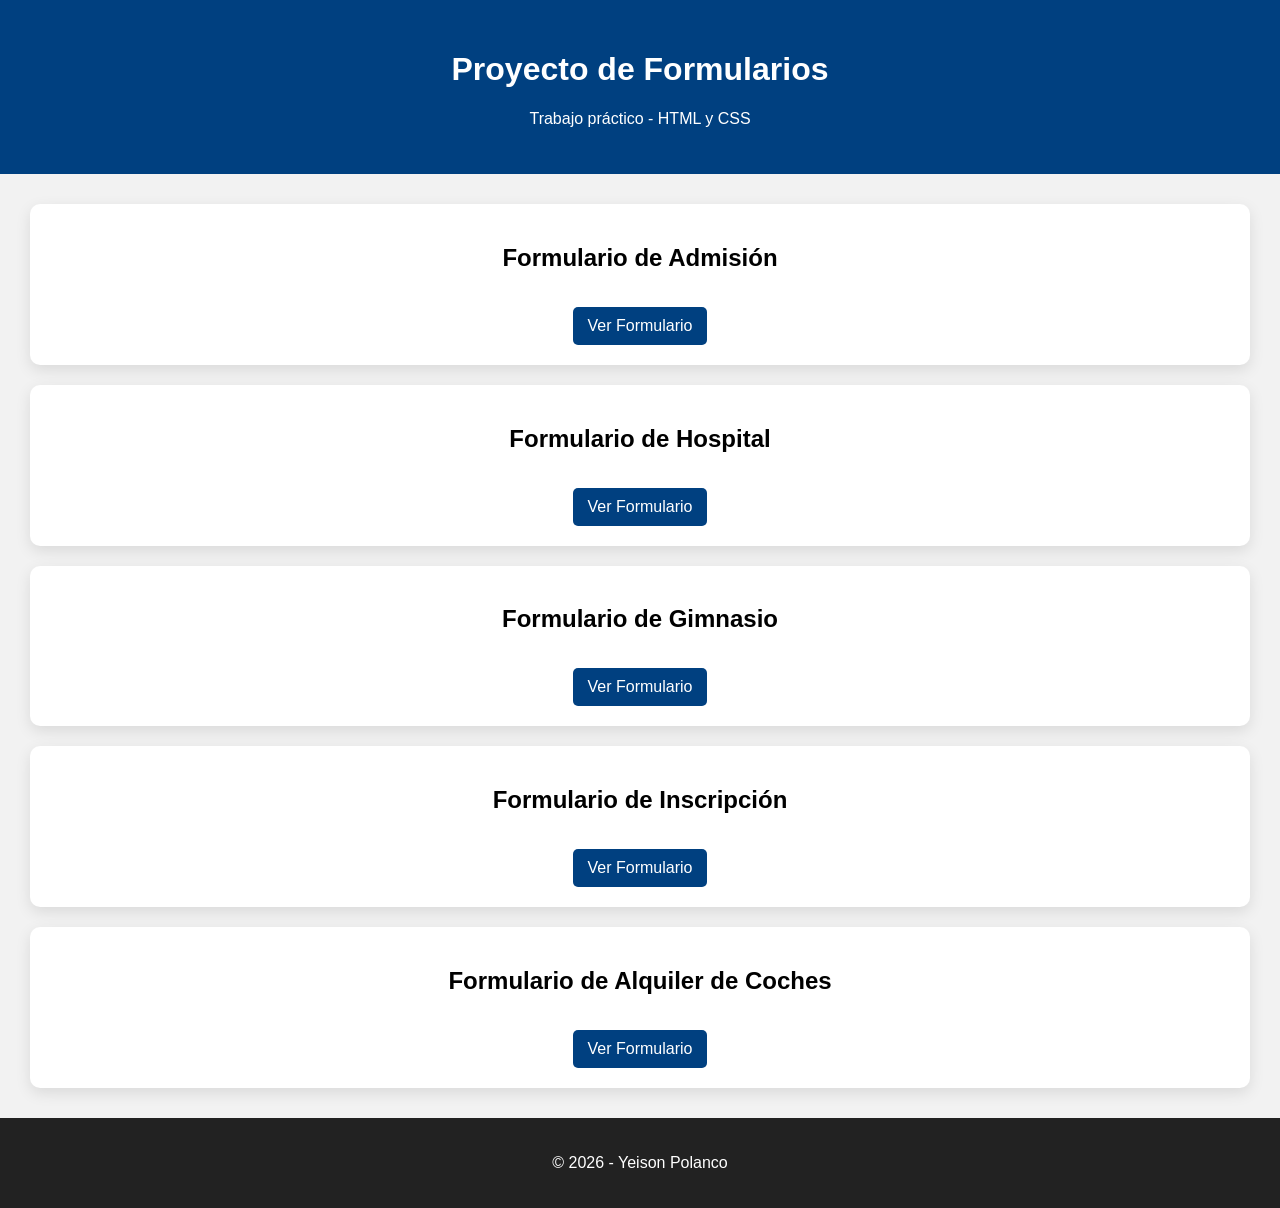
<file: index.html>
<!DOCTYPE html>
<html lang="es">
<head>
    <meta charset="UTF-8">
    <meta name="viewport" content="width=device-width, initial-scale=1.0">
    <title>Proyecto de Formularios - Yeison Polanco</title>
    <link rel="stylesheet" href="styles.css">
</head>

<body>

<header>
    <h1>Proyecto de Formularios</h1>
    <p>Trabajo práctico - HTML y CSS</p>
</header>

<main>

    <div class="card">
        <h2>Formulario de Admisión</h2>
        <a href="admision.html">Ver Formulario</a>
    </div>

    <div class="card">
        <h2>Formulario de Hospital</h2>
        <a href="medico.html">Ver Formulario</a>
    </div>

    <div class="card">
        <h2>Formulario de Gimnasio</h2>
        <a href="gym.html">Ver Formulario</a>
    </div>

    <div class="card">
        <h2>Formulario de Inscripción</h2>
        <a href="inscripcion.html">Ver Formulario</a>
    </div>

    <div class="card">
        <h2>Formulario de Alquiler de Coches</h2>
        <a href="rentcar.html">Ver Formulario</a>
    </div>

</main>

<footer>
    <p>© 2026 - Yeison Polanco</p>
</footer>

</body>
</html>
</file>
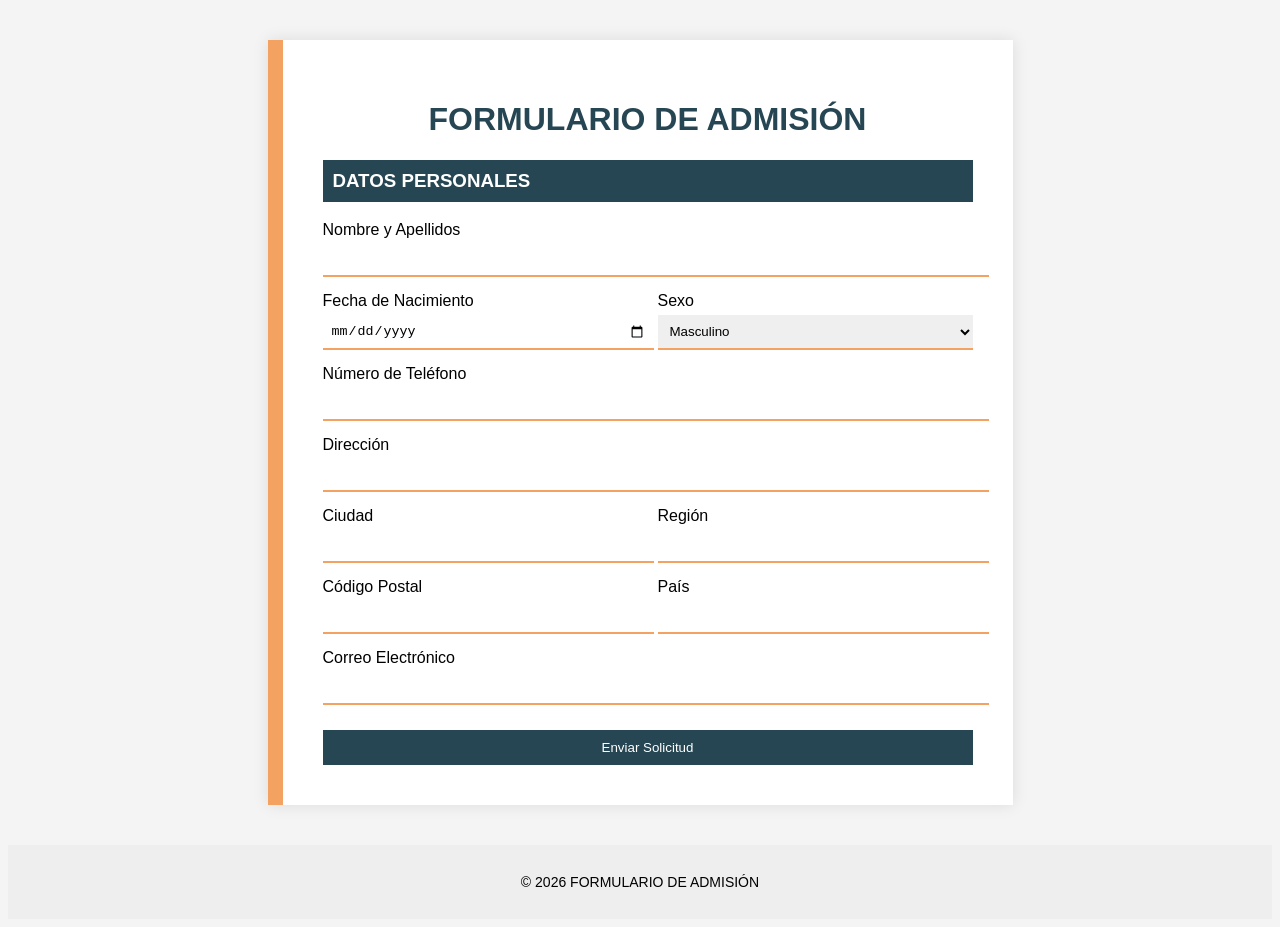
<file: admision.html>
<!DOCTYPE html>
<html lang="es">
<head>
    <meta charset="UTF-8">
    <title>Formulario de Admisión</title>
    <link rel="stylesheet" href="admision.css">
</head>
<body>

<div class="contenedor">
    <h1>FORMULARIO DE ADMISIÓN</h1>

    <form>
        <h3>DATOS PERSONALES</h3>

        <label>Nombre y Apellidos</label>
        <input type="text">

        <div class="fila">
            <div>
                <label>Fecha de Nacimiento</label>
                <input type="date">
            </div>
            <div>
                <label>Sexo</label>
                <select>
                    <option>Masculino</option>
                    <option>Femenino</option>
                </select>
            </div>
        </div>

        <label>Número de Teléfono</label>
        <input type="tel">

        <label>Dirección</label>
        <input type="text">

        <div class="fila">
            <div>
                <label>Ciudad</label>
                <input type="text">
            </div>
            <div>
                <label>Región</label>
                <input type="text">
            </div>
        </div>

        <div class="fila">
            <div>
                <label>Código Postal</label>
                <input type="text">
            </div>
            <div>
                <label>País</label>
                <input type="text">
            </div>
        </div>

        <label>Correo Electrónico</label>
        <input type="email">

        <button>Enviar Solicitud</button>
    </form>
</div>

<footer class="footer">
   <p>© 2026 FORMULARIO DE ADMISIÓN</p>
</footer>

</body>
</html>
</file>
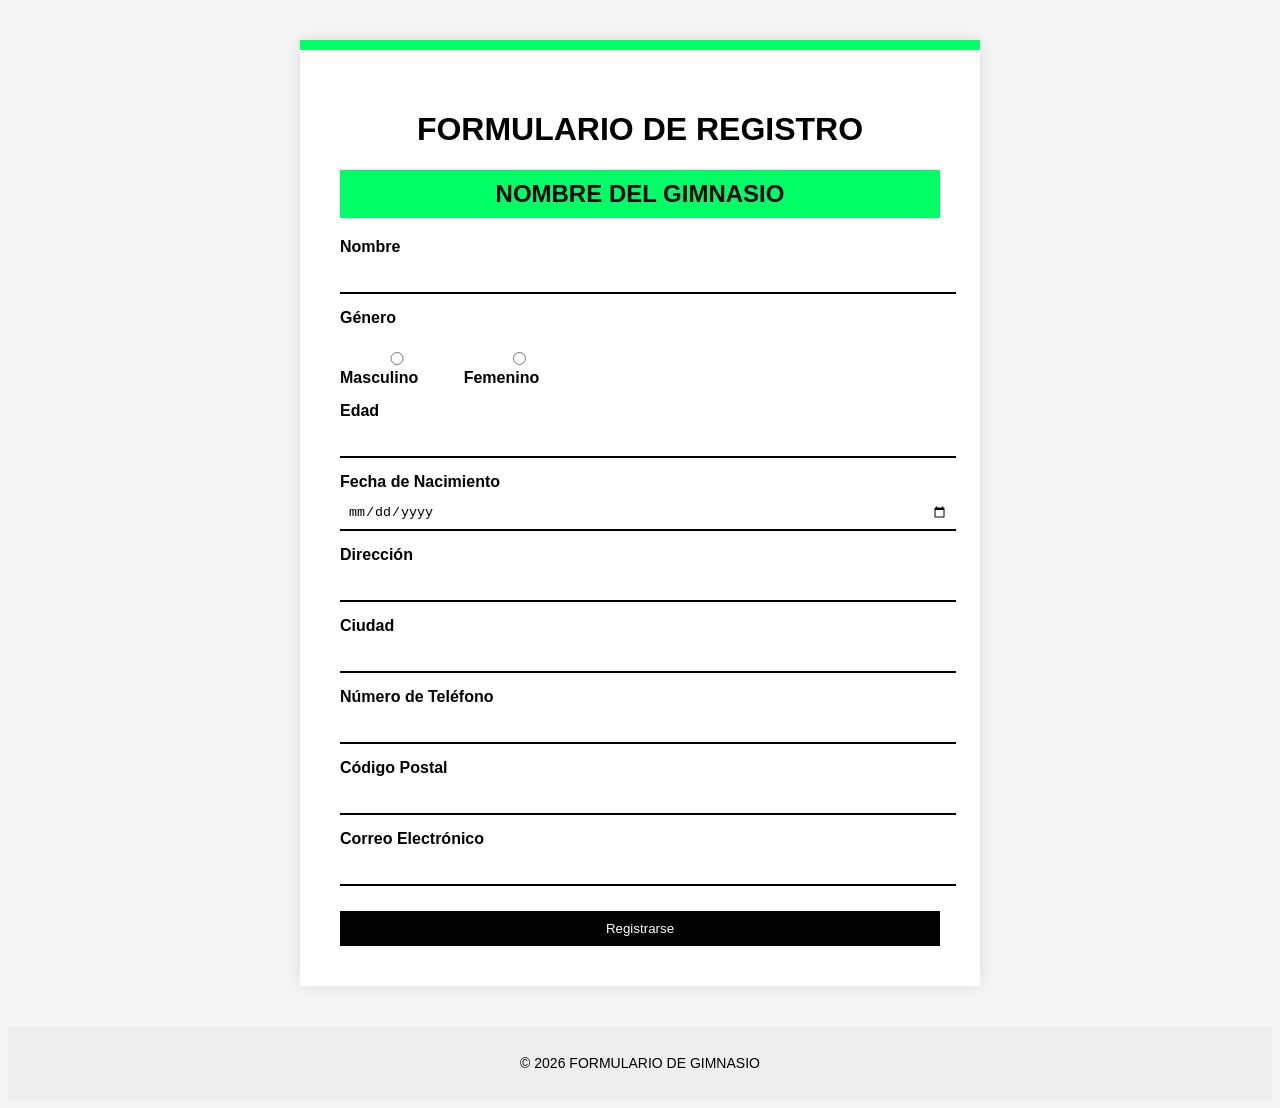
<file: gym.html>
<!DOCTYPE html>
<html lang="es">
<head>
    <meta charset="UTF-8">
    <title>Formulario Registro Gimnasio</title>
    <link rel="stylesheet" href="gym.css">
</head>
<body>

<div class="contenedor">
    <h1>FORMULARIO DE REGISTRO</h1>
    <h2>NOMBRE DEL GIMNASIO</h2>

    <form>
        <label>Nombre</label>
        <input type="text">

        <label>Género</label>
        <div class="radio">
            <label><input type="radio" name="genero"> Masculino</label>
            <label><input type="radio" name="genero"> Femenino</label>
        </div>

        <label>Edad</label>
        <input type="number">

        <label>Fecha de Nacimiento</label>
        <input type="date">

        <label>Dirección</label>
        <input type="text">

        <label>Ciudad</label>
        <input type="text">

        <label>Número de Teléfono</label>
        <input type="tel">

        <label>Código Postal</label>
        <input type="text">

        <label>Correo Electrónico</label>
        <input type="email">

        <button>Registrarse</button>
    </form>
</div>

<footer class="footer">
   <p>© 2026 FORMULARIO DE GIMNASIO</p>
</footer>

</body>
</html>
</file>
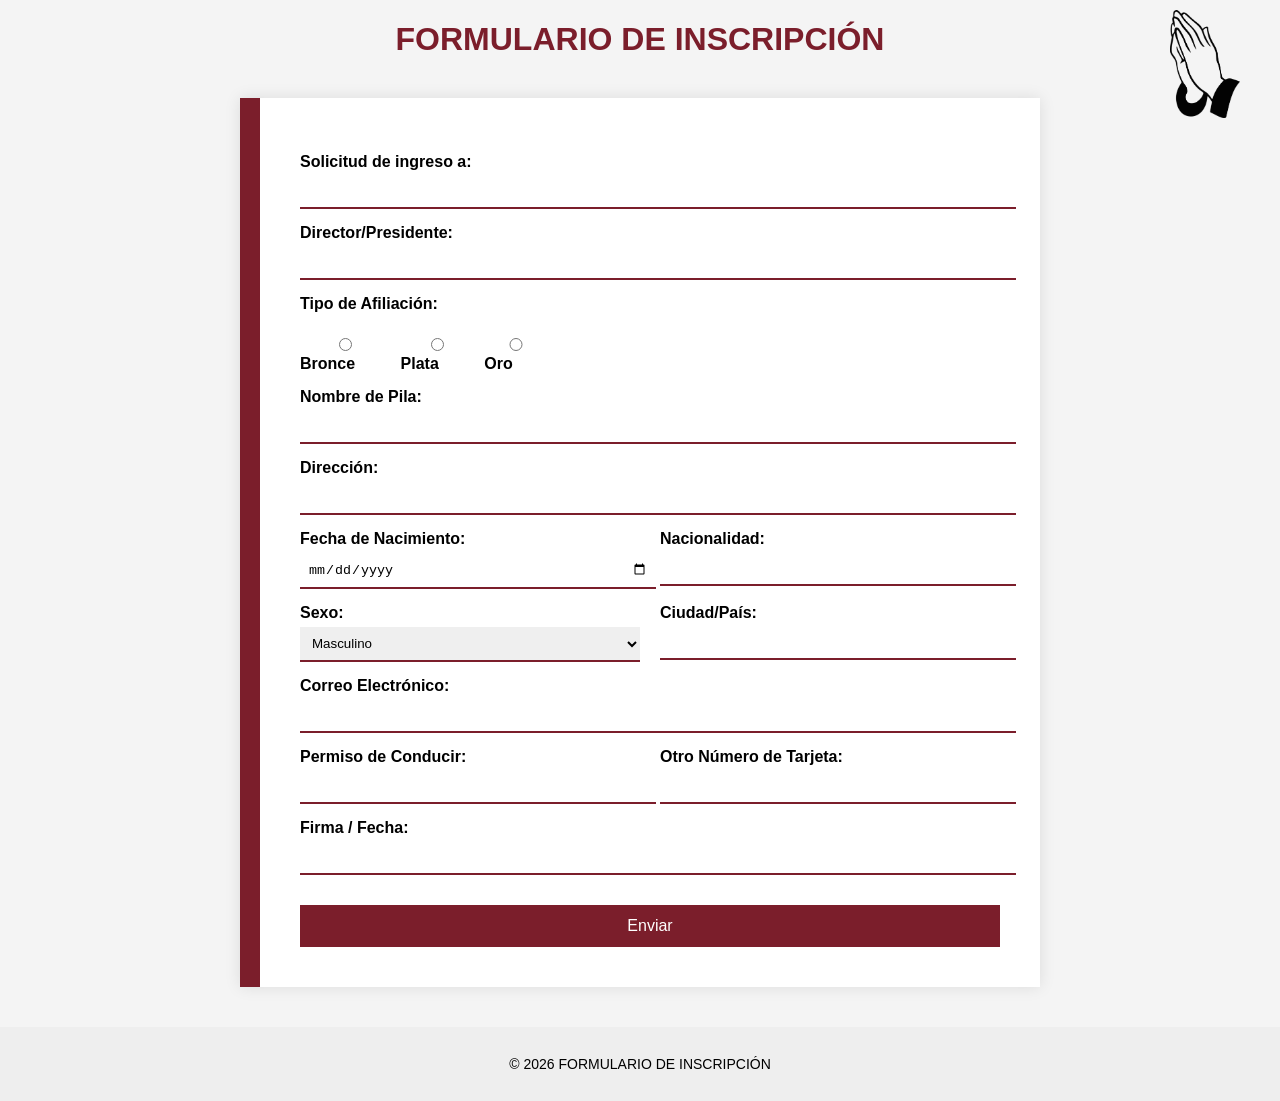
<file: inscripcion.html>
<!DOCTYPE html>
<html lang="es">
<head class="header">
   <h1>FORMULARIO DE INSCRIPCIÓN</h1>
   <link rel="stylesheet" href="inscripcion.css">
   <img src="assets/img/logo.png" class="logo">
</head>

<body>

<div class="contenedor">

    <form>
        <label>Solicitud de ingreso a:</label>
        <input type="text">

        <label>Director/Presidente:</label>
        <input type="text">

        <label>Tipo de Afiliación:</label>
        <div class="radio-group">
            <label><input type="radio" name="afiliacion"> Bronce</label>
            <label><input type="radio" name="afiliacion"> Plata</label>
            <label><input type="radio" name="afiliacion"> Oro</label>
        </div>

        <label>Nombre de Pila:</label>
        <input type="text">

        <label>Dirección:</label>
        <input type="text">

        <div class="fila">
            <div>
                <label>Fecha de Nacimiento:</label>
                <input type="date">
            </div>
            <div>
                <label>Nacionalidad:</label>
                <input type="text">
            </div>
        </div>

        <div class="fila">
            <div>
                <label>Sexo:</label>
                <select>
                    <option>Masculino</option>
                    <option>Femenino</option>
                </select>
            </div>
            <div>
                <label>Ciudad/País:</label>
                <input type="text">
            </div>
        </div>

        <label>Correo Electrónico:</label>
        <input type="email">

        <div class="fila">
            <div>
                <label>Permiso de Conducir:</label>
                <input type="text">
            </div>
            <div>
                <label>Otro Número de Tarjeta:</label>
                <input type="text">
            </div>
        </div>

        <div class="firma">
            <label>Firma / Fecha:</label>
            <input type="text">
        </div>

        <button type="submit">Enviar</button>
    </form>
</div>


<footer class="footer">
   <p>© 2026 FORMULARIO DE INSCRIPCIÓN</p>
</footer>

</body>
</html>
</file>
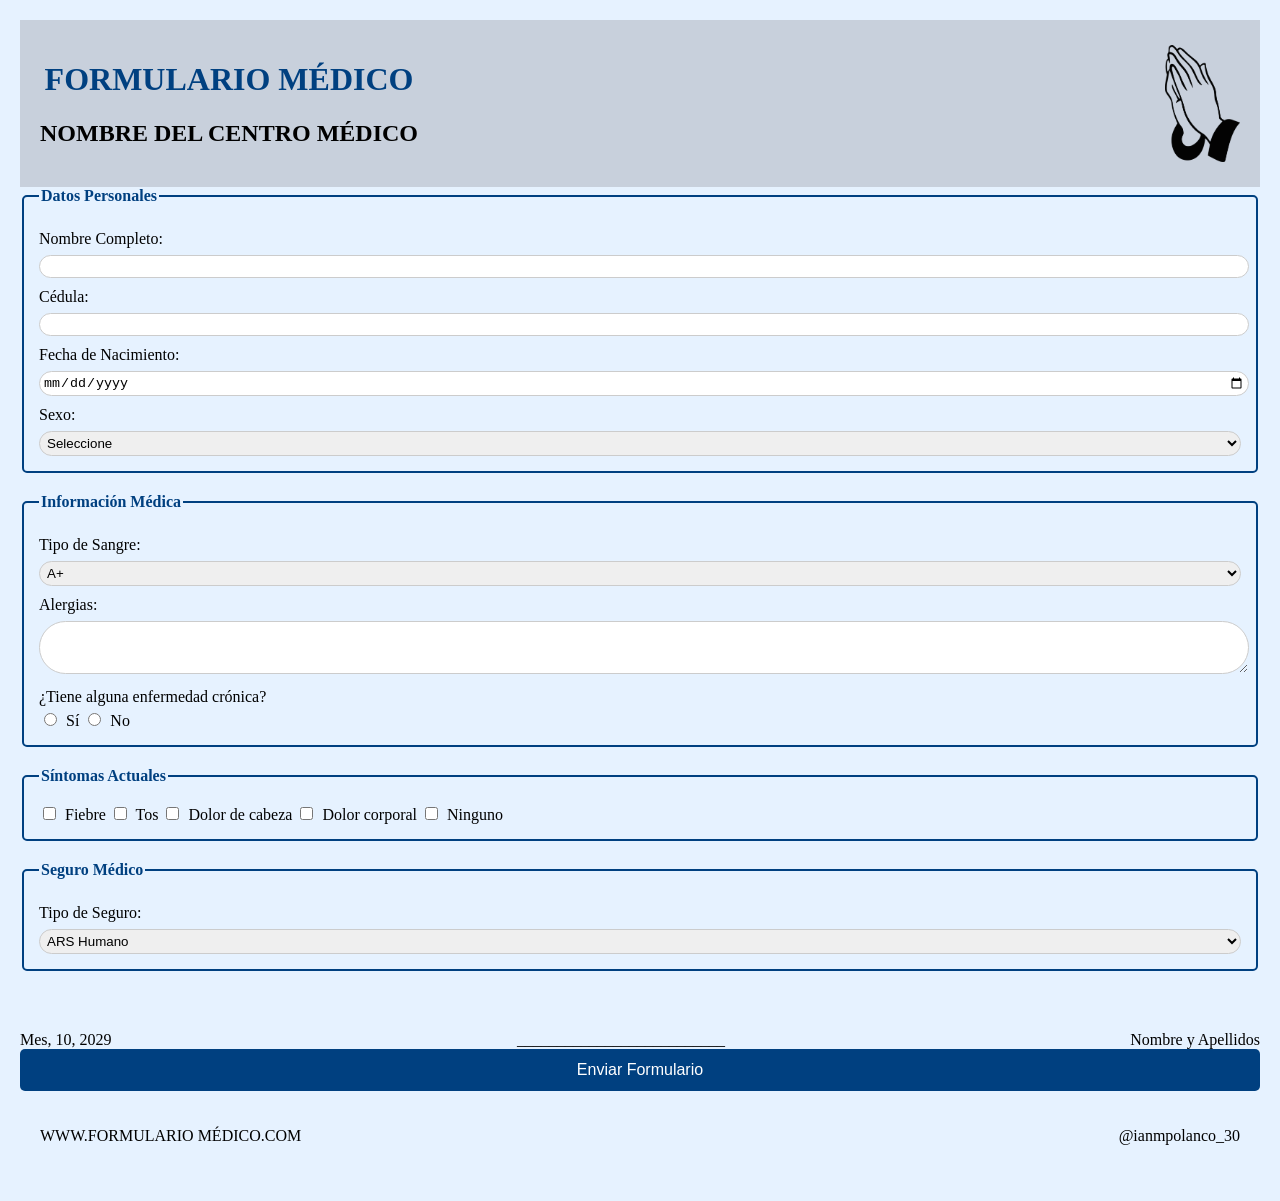
<file: medico.html>
<!DOCTYPE html>
<html lang="es">
<head>
    <meta charset="UTF-8">
    <title>Formulario Médico</title>
    <link rel="stylesheet" href="medico.css">
</head>

<body>

<div class="formulario">

<div class="header">
    <div class="titulo">
        <h1>FORMULARIO MÉDICO</h1>
        <h2>NOMBRE DEL CENTRO MÉDICO</h2>
    </div>

    <img src="assets/img/logo.png" alt="Logo del Centro Médico" class="logo">
    </div>

    <form>

        <fieldset>
            <legend>Datos Personales</legend>

            <label>Nombre Completo:</label>
            <input type="text" required>

            <label>Cédula:</label>
            <input type="text" required>

            <label>Fecha de Nacimiento:</label>
            <input type="date" required>

            <label>Sexo:</label>
            <select required>
                <option value="">Seleccione</option>
                <option>Masculino</option>
                <option>Femenino</option>
            </select>
        </fieldset>

        <fieldset>
            <legend>Información Médica</legend>

            <label>Tipo de Sangre:</label>
            <select>
                <option>A+</option>
                <option>A-</option>
                <option>B+</option>
                <option>B-</option>
                <option>O+</option>
                <option>O-</option>
                <option>AB+</option>
                <option>AB-</option>
            </select>

            <label>Alergias:</label>
            <textarea rows="3"></textarea>

            <label>¿Tiene alguna enfermedad crónica?</label>
            <input type="radio" name="cronica"> Sí
            <input type="radio" name="cronica"> No
        </fieldset>

        <fieldset>
            <legend>Síntomas Actuales</legend>

            <input type="checkbox"> Fiebre
            <input type="checkbox"> Tos
            <input type="checkbox"> Dolor de cabeza
            <input type="checkbox"> Dolor corporal
            <input type="checkbox"> Ninguno
        </fieldset>

        <fieldset>
            <legend>Seguro Médico</legend>

            <label>Tipo de Seguro:</label>
            <select>
                <option>ARS Humano</option>
                <option>Senasa</option>
                <option>Mapfre</option>
                <option>Sin Seguro</option>
            </select>
        </fieldset>

    <div class="firma">
        <span>Mes, 10, 2029</span>
        <span>__________________________</span>
      <span>Nombre y Apellidos</span>
    </div>
        <button type="submit">Enviar Formulario</button>
    </form>

    <footer>
        <p>WWW.FORMULARIO MÉDICO.COM</p>
        <p>@ianmpolanco_30</p>
    </footer>

</div>

</body>
</html>
</file>
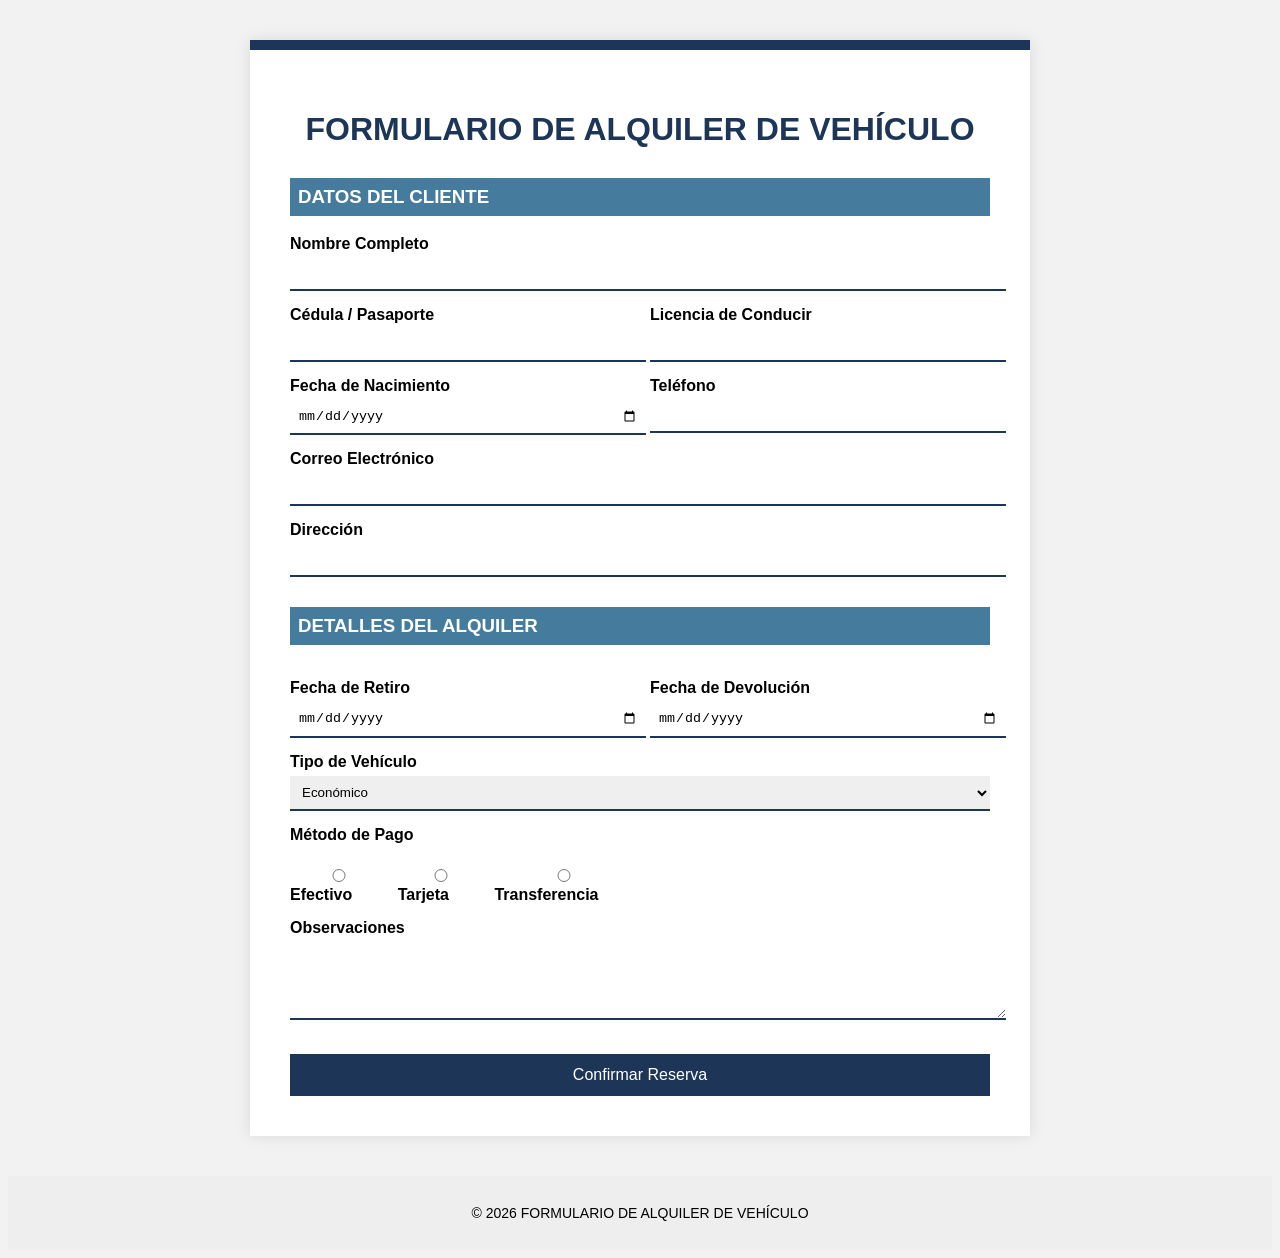
<file: rentcar.html>
<!DOCTYPE html>
<html lang="es">
<head>
    <meta charset="UTF-8">
    <title>Formulario Rent Car</title>
    <link rel="stylesheet" href="rentcar.css">
</head>
<body>

<div class="contenedor">
    <h1>FORMULARIO DE ALQUILER DE VEHÍCULO</h1>

    <form>
        <h3>DATOS DEL CLIENTE</h3>

        <label>Nombre Completo</label>
        <input type="text" required>

        <div class="fila">
            <div>
                <label>Cédula / Pasaporte</label>
                <input type="text" required>
            </div>
            <div>
                <label>Licencia de Conducir</label>
                <input type="text" required>
            </div>
        </div>

        <div class="fila">
            <div>
                <label>Fecha de Nacimiento</label>
                <input type="date">
            </div>
            <div>
                <label>Teléfono</label>
                <input type="tel">
            </div>
        </div>

        <label>Correo Electrónico</label>
        <input type="email">

        <label>Dirección</label>
        <input type="text">

        <h3>DETALLES DEL ALQUILER</h3>

        <div class="fila">
            <div>
                <label>Fecha de Retiro</label>
                <input type="date">
            </div>
            <div>
                <label>Fecha de Devolución</label>
                <input type="date">
            </div>
        </div>

        <label>Tipo de Vehículo</label>
        <select>
            <option>Económico</option>
            <option>SUV</option>
            <option>Camioneta</option>
            <option>Lujo</option>
        </select>

        <label>Método de Pago</label>
        <div class="radio">
            <label><input type="radio" name="pago"> Efectivo</label>
            <label><input type="radio" name="pago"> Tarjeta</label>
            <label><input type="radio" name="pago"> Transferencia</label>
        </div>

        <label>Observaciones</label>
        <textarea rows="4"></textarea>

        <button type="submit">Confirmar Reserva</button>
    </form>
</div>

<footer class="footer">
   <p>© 2026 FORMULARIO DE ALQUILER DE VEHÍCULO</p>
</footer>

</body>
</html>
</file>
<file: styles.css>
body {
    margin: 0;
    font-family: Arial, sans-serif;
    background-color: #f2f2f2;
}

header {
    background-color: #004080;
    color: white;
    padding: 30px;
    text-align: center;
}

main {
    padding: 30px;
    display: grid;
    grid-template-columns: repeat(auto, minmax(250px, 1fr));
    gap: 20px;
}

.card {
    background: white;
    padding: 20px;
    border-radius: 10px;
    box-shadow: 0px 5px 15px rgba(0,0,0,0.1);
    text-align: center;
}

.card a {
    display: inline-block;
    margin-top: 15px;
    padding: 10px 15px;
    background-color: #004080;
    color: white;
    text-decoration: none;
    border-radius: 5px;
}

.card a:hover {
    background-color: #0066cc;
}

footer {
    background-color: #222;
    color: white;
    text-align: center;
    padding: 20px;
}

@media (max-width: 600px) {

    header {
        padding: 20px;
    }

    header h1 {
        font-size: 22px;
    }

    header p {
        font-size: 14px;
    }

    main {
        padding: 20px;
        grid-template-columns: 1fr; 
    }

    .card {
        padding: 15px;
    }

    .card h2 {
        font-size: 18px;
    }

    .card a {
        width: 100%;
    }

    footer {
        font-size: 14px;
        padding: 15px;
    }
}
</file>
<file: admision.css>
body{
    background:#f4f4f4;
    font-family: Arial;
}

.contenedor{
    width:650px;
    margin:40px auto;
    background:white;
    padding:40px;
    border-left:15px solid #f4a261;
    box-shadow:0 0 15px rgba(0,0,0,0.1);
}

h1{
    color:#264653;
    text-align:center;
}

h3{
    background:#264653;
    color:white;
    padding:10px;
}

label{
    display:block;
    margin-top:15px;
}

input, select{
    width:100%;
    padding:8px;
    border:none;
    border-bottom:2px solid #f4a261;
    margin-top:5px;
}

.fila{
    display:flex;
    gap:20px;
}

.fila div{
    flex:1;
}

button{
    margin-top:25px;
    width:100%;
    padding:10px;
    background:#264653;
    color:white;
    border:none;
    cursor:pointer;
}

button:hover{
    background:#1b323f;
}

.footer{
    text-align:center;
    padding:15px;
    margin-top:40px;
    background:#eee;
    font-size:14px;
}
</file>
<file: gym.css>
body{
    background:#f5f5f5;
    font-family: Arial;
}

.contenedor{
    width:600px;
    margin:40px auto;
    background:white;
    padding:40px;
    border-top:10px solid #00ff66;
    box-shadow:0 0 15px rgba(0,0,0,0.1);
}

h1{
    text-align:center;
    color:black;
}

h2{
    text-align:center;
    background:#00ff66;
    padding:10px;
}

label{
    display:block;
    margin-top:15px;
    font-weight:bold;
}

input{
    width:100%;
    padding:8px;
    border:none;
    border-bottom:2px solid #000;
    margin-top:5px;
}

.radio{
    display:flex;
    gap:20px;
    margin-top:5px;
}

button{
    margin-top:25px;
    width:100%;
    padding:10px;
    background:black;
    color:white;
    border:none;
    cursor:pointer;
}

button:hover{
    background:#333;
}

.footer{
    text-align:center;
    padding:15px;
    margin-top:40px;
    background:#eee;
    font-size:14px;
}
</file>
<file: inscripcion.css>
body {
    background-color: #f4f4f4;
    font-family: Arial, sans-serif;
}

.contenedor {
    width: 700px;
    margin: 40px auto;
    background: white;
    padding: 40px;
    border-left: 20px solid #7b1e2b;
    box-shadow: 0 0 15px rgba(0,0,0,0.1);
}

h1 {
    color: #7b1e2b;
    text-align: center;
    margin-bottom: 30px;
}

label {
    display: block;
    margin-top: 15px;
    font-weight: bold;
}

input, select {
    width: 100%;
    padding: 8px;
    margin-top: 5px;
    border: none;
    border-bottom: 2px solid #7b1e2b;
    outline: none;
}

.radio-group {
    display: flex;
    gap: 20px;
    margin-top: 5px;
}

.fila {
    display: flex;
    gap: 20px;
}

.fila div {
    flex: 1;
}

button {
    margin-top: 30px;
    width: 100%;
    padding: 12px;
    background-color: #7b1e2b;
    color: white;
    border: none;
    cursor: pointer;
    font-size: 16px;
}

button:hover {
    background-color: #5e1420;
}

body{
    margin:0;
    font-family: Arial, sans-serif;
    background:#f4f4f4;
}

.header{
    background:white;
    padding:15px 40px;
    position:relative;
    border-bottom:2px solid #ccc;
}

.logo{
    position:absolute;
    right:40px;
    top:10px;
    width:70px;
}

.footer{
    text-align:center;
    padding:15px;
    margin-top:40px;
    background:#eee;
    font-size:14px;
}
</file>
<file: medico.css>
body {
    font-family: 'Times New Roman', Times, serif;
    background-color: #e6f2ff;
    margin: 0;
    padding: 20px;
}

.contenedor {
    background: white;
    max-width: 700px;
    margin: auto;
    padding: 30px;
    border-radius: 10px;
    box-shadow: 0px 0px 15px rgba(0,0,0,0.2);
}

h1 {
    text-align: center;
    color: #004080;
}

fieldset {
    margin-bottom: 20px;
    border: 2px solid #004080;
    border-radius: 5px;
    padding: 15px;
}

legend {
    font-weight: bold;
    color: #004080;
}

label {
    display: block;
    margin-top: 10px;
}

input, select, textarea {
    width: 100%;
    padding: 3px;
    margin-top: 7px;
    border-radius: 45px;
    border: 1px solid #ccc;
}

input[type="radio"],
input[type="checkbox"] {
    width: auto;
    margin-right: 5px;
}

button {
    background-color: #004080;
    color: white;
    padding: 12px;
    border: none;
    border-radius: 5px;
    width: 100%;
    font-size: 16px;
    cursor: pointer;
}

button:hover {
    background-color: #0066cc;
}

.firma {
    display: flex;
    justify-content: space-between;
    margin-top: 60px;
}

footer {
    background-color: #e6f2ff;
    padding: 20px;
    display: flex;
    justify-content: space-between;
    align-items: center;
}

.header {
    display: flex;
    justify-content: space-between;
    align-items: center;
    background-color: #aeb5bd88;
    padding: 20px;
}

.logo {
    width: 75px; 
    height: auto;
}
</file>
<file: rentcar.css>
body{
    background:#f2f2f2;
    font-family: Arial, sans-serif;
}

.contenedor{
    width:700px;
    margin:40px auto;
    background:white;
    padding:40px;
    border-top:10px solid #1d3557;
    box-shadow:0 0 15px rgba(0,0,0,0.1);
}

h1{
    text-align:center;
    color:#1d3557;
}

h3{
    margin-top:30px;
    background:#457b9d;
    color:white;
    padding:8px;
}

label{
    display:block;
    margin-top:15px;
    font-weight:bold;
}

input, select, textarea{
    width:100%;
    padding:8px;
    margin-top:5px;
    border:none;
    border-bottom:2px solid #1d3557;
    outline:none;
}

.fila{
    display:flex;
    gap:20px;
}

.fila div{
    flex:1;
}

.radio{
    display:flex;
    gap:20px;
    margin-top:5px;
}

button{
    margin-top:30px;
    width:100%;
    padding:12px;
    background:#1d3557;
    color:white;
    border:none;
    cursor:pointer;
    font-size:16px;
}

button:hover{
    background:#0f2238;
}

.logo{
    position:absolute;
    right:40px;
    top:10px;
    width:70px;
}

.footer{
    text-align:center;
    padding:15px;
    margin-top:40px;
    background:#eee;
    font-size:14px;
}
</file>
